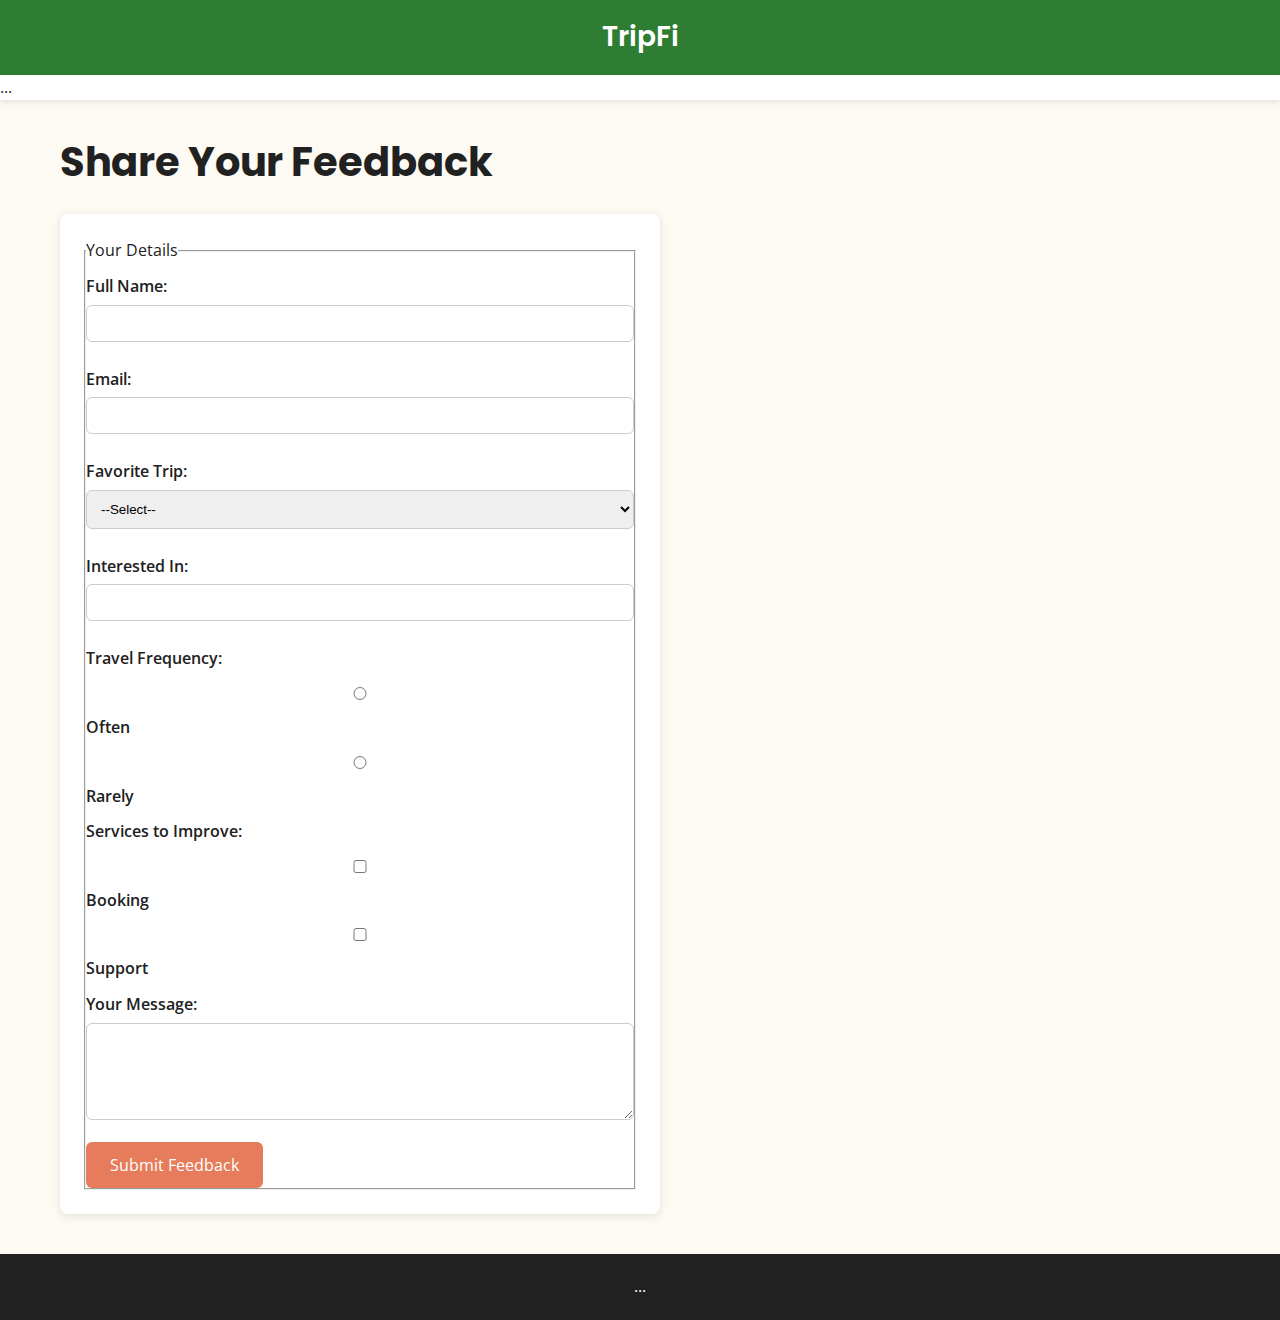
<file: feedback.html>
<!DOCTYPE html>
<html lang="en">
<head>
  <meta charset="UTF-8" />
  <title>Feedback – TripFi</title>
  <link href="https://fonts.googleapis.com/css2?family=Poppins:wght@600&family=Open+Sans&display=swap" rel="stylesheet">
  <link rel="stylesheet" href="style.css" />
</head>
<body>
  <div class="banner">TripFi</div>
  <nav>...</nav> <!-- Copy nav from index.html -->

  <main>
    <h1>Share Your Feedback</h1>
    <form id="feedbackForm" action="thankyou.html" method="get">
      <fieldset>
        <legend>Your Details</legend>
        <label for="name">Full Name:</label>
        <input type="text" id="name" name="name" required>

        <label for="email">Email:</label>
        <input type="email" id="email" name="email" required>

        <label for="trip">Favorite Trip:</label>
        <select id="trip" name="trip" required>
          <option value="">--Select--</option>
          <option value="hunza">Hunza Valley</option>
          <option value="murree">Murree</option>
          <option value="thar">Thar Desert</option>
        </select>

        <label for="category">Interested In:</label>
        <input list="categories" id="category" name="category">
        <datalist id="categories">
          <option value="Adventure">
          <option value="Cultural">
          <option value="Food Tours">
        </datalist>

        <label>Travel Frequency:</label>
        <label><input type="radio" name="freq" value="often"> Often</label>
        <label><input type="radio" name="freq" value="rarely"> Rarely</label>

        <label>Services to Improve:</label>
        <label><input type="checkbox" name="improve" value="booking"> Booking</label>
        <label><input type="checkbox" name="improve" value="support"> Support</label>

        <label for="msg">Your Message:</label>
        <textarea id="msg" name="msg" rows="5" required></textarea>

        <button type="submit" class="btn">Submit Feedback</button>
      </fieldset>
    </form>
  </main>

  <footer>...</footer>
  <script src="script.js"></script>
</body>
</html>
</file>
<file: style.css>
/* --- Global Styles --- */
:root {
  --primary: #2E7D32;
  --secondary: #1976D2;
  --accent: #E67C5C;
  --bg: #FDF9F3;
  --card: #FFFFFF;
  --text: #212121;
  --gray: #616161;
}

* {
  margin: 0;
  padding: 0;
  box-sizing: border-box;
}

body {
  font-family: 'Open Sans', sans-serif;
  background-color: var(--bg);
  color: var(--text);
  line-height: 1.6;
}

/* --- Banner --- */
.banner {
  background-color: var(--primary);
  color: white;
  text-align: center;
  padding: 15px 0;
  font-family: 'Poppins', sans-serif;
  font-size: 28px;
  font-weight: 600;
}

/* --- Navigation --- */
nav {
  background-color: white;
  padding: 0;
  box-shadow: 0 2px 5px rgba(0,0,0,0.1);
}
nav ul {
  list-style: none;
  display: flex;
  justify-content: center;
  flex-wrap: wrap;
}
nav ul li {
  padding: 12px 20px;
}
nav ul li a {
  text-decoration: none;
  color: var(--primary);
  font-weight: 600;
  font-size: 16px;
}
nav ul li a:hover {
  color: var(--accent);
}

/* --- Main Content --- */
main {
  max-width: 1200px;
  margin: 30px auto;
  padding: 0 20px;
}

h1 { font-family: 'Poppins', sans-serif; font-size: 2.5rem; margin-bottom: 20px; }
h2 { font-family: 'Poppins', sans-serif; font-size: 2rem; color: var(--primary); margin: 25px 0 15px; }
p { margin: 10px 0 20px; font-size: 16px; }

/* --- Buttons --- */
.btn {
  background-color: var(--accent);
  color: white;
  border: none;
  padding: 12px 24px;
  font-family: 'Open Sans', sans-serif;
  font-size: 16px;
  border-radius: 6px;
  cursor: pointer;
  transition: background-color 0.3s;
}
.btn:hover {
  background-color: #D46A4A;
}

/* --- Form Styles --- */
form {
  max-width: 600px;
  background: var(--card);
  padding: 24px;
  border-radius: 8px;
  box-shadow: 0 2px 8px rgba(0,0,0,0.1);
}
label {
  display: block;
  margin: 10px 0 5px;
  font-weight: 600;
}
input, textarea, select, datalist {
  width: 100%;
  padding: 10px;
  margin-bottom: 15px;
  border: 1px solid #ccc;
  border-radius: 6px;
}
input:focus, textarea:focus, select:focus {
  outline: none;
  border: 2px solid var(--secondary);
}

/* --- Table --- */
table {
  width: 100%;
  border-collapse: collapse;
  margin: 20px 0;
}
th, td {
  border: 1px solid #ddd;
  padding: 12px;
  text-align: center;
}
th {
  background-color: var(--primary);
  color: white;
}

/* --- Footer --- */
footer {
  text-align: center;
  padding: 20px;
  background-color: #212121;
  color: white;
  margin-top: 40px;
}
</file>
